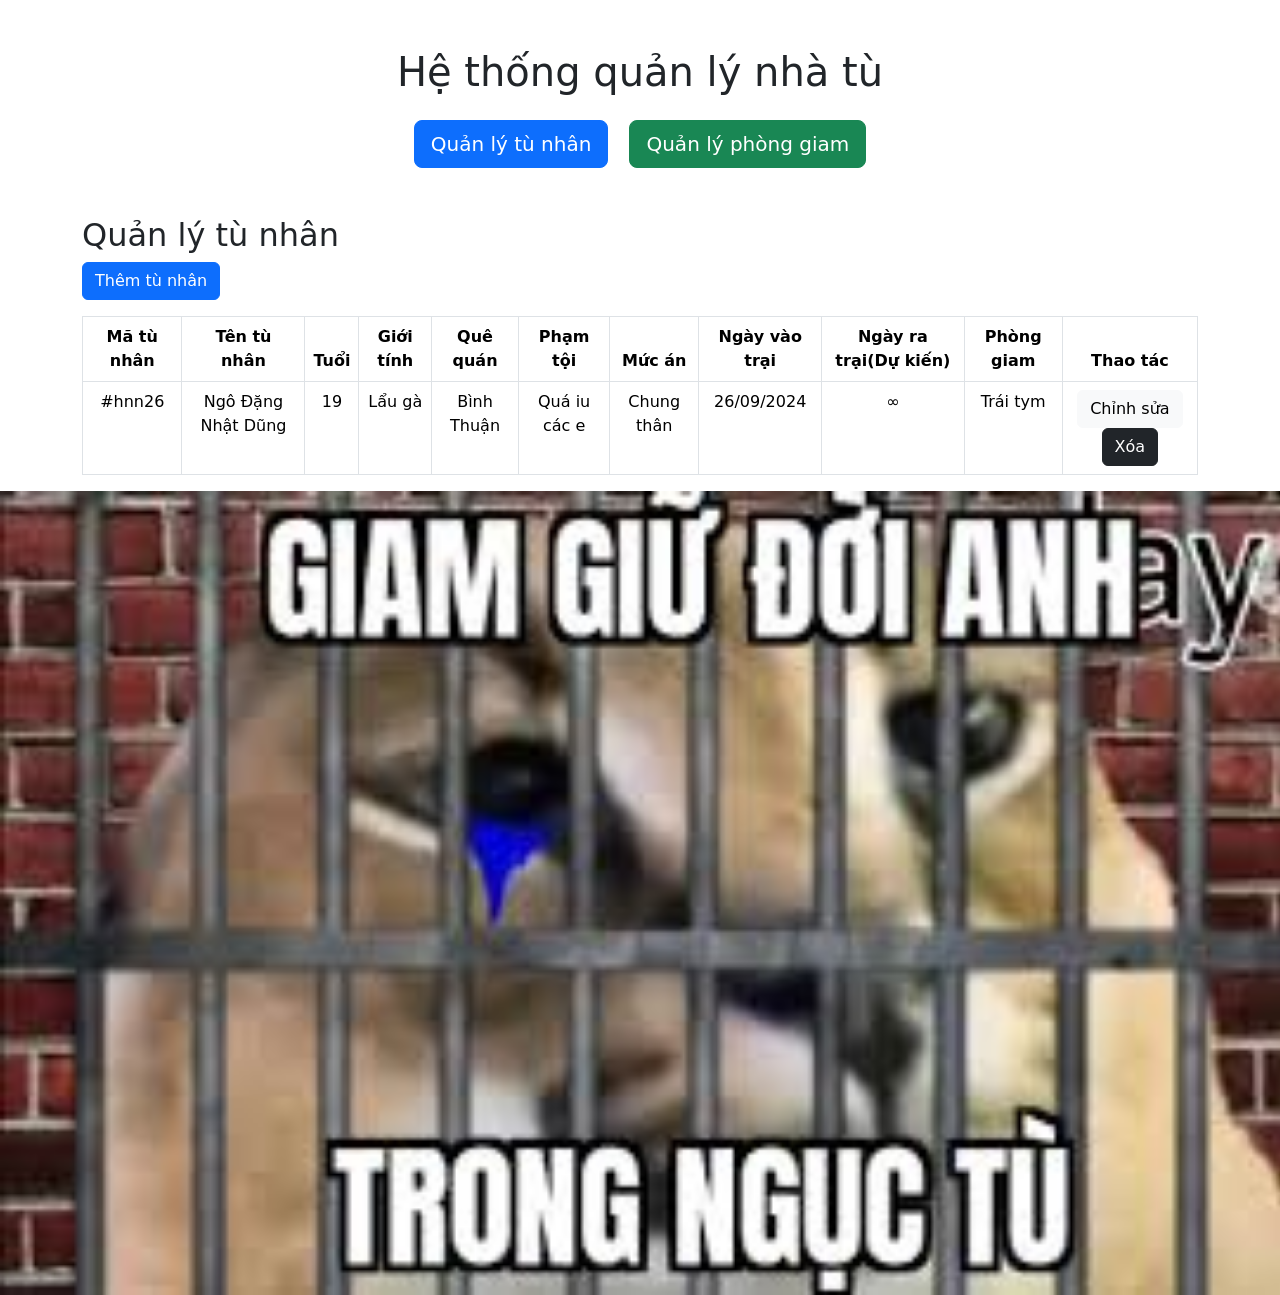
<file: Final/GiaoDien/index.html>
<!DOCTYPE html>
<html lang="en">
<head>
    <meta charset="UTF-8">
    <meta name="viewport" content="width=device-width, initial-scale=1.0">
    <title>Quản lý nhà tù</title>
    <!-- Bootstrap CSS -->
    <link href="https://cdn.jsdelivr.net/npm/bootstrap@5.3.0/dist/css/bootstrap.min.css" rel="stylesheet">
</head>
<body>
    <div class="container mt-5">
        <h1 class="text-center mb-4">Hệ thống quản lý nhà tù</h1>
        
        <!-- Hai nút chức năng quản lý tù nhân và phòng giam -->
        <div class="text-center mb-5">
            <button class="btn btn-primary btn-lg me-3" onclick="showPrisoners()">Quản lý tù nhân</button>
            <button class="btn btn-success btn-lg" onclick="showCells()">Quản lý phòng giam</button>
        </div>

        <!-- Khu vực quản lý tù nhân -->
        <div id="prisoners-section">
            <h2>Quản lý tù nhân</h2>
            <button class="btn btn-primary mb-3">Thêm tù nhân</button>
            <table style="text-align: center" class="table table-bordered">
                <thead>
                    <tr>
                        <th>Mã tù nhân</th>
                        <th>Tên tù nhân</th>
                        <th>Tuổi</th> 
                        <th>Giới tính</th>
                        <th>Quê quán</th>
                        <th>Phạm tội</th>
                        <th>Mức án</th>
                        <th>Ngày vào trại</th> 
                        <th>Ngày ra trại(Dự kiến)</th>  
                        <th>Phòng giam</th>
                        <th>Thao tác</th>
                    </tr>
                </thead>
                <tbody style="text-align: center;">
                    <tr>
                        <td>#hnn26</td>
                        <td>Ngô Đặng Nhật Dũng</td>
                        <td>19</td>
                        <td>Lẩu gà</td>
                        <td>Bình Thuận</td>
                        <td>Quá iu các e</td>
                        <td>Chung thân</td>
                        <td>26/09/2024</td>
                        <td>&#8734</td>
                        <td>Trái tym</td>
                        <td>
                            <button class="btn btn-light">Chỉnh sửa</button>
                            <button class="btn btn-dark">Xóa</button>
                        </td>
                    </tr>
                </tbody>
            </table>
        </div>

        <!-- Khu vực quản lý phòng giam -->
        <div id="cells-section" style="display: none;">
            <h2>Quản lý phòng giam</h2>
            <button class="btn btn-success mb-3">Thêm phòng giam</button>
            <table class="table table-bordered">
                <thead>
                    <tr>
                        <th>Tên phòng giam</th>
                        <th>Số lượng hiện tại</th>
                        <th>Số lượng tối đa</th>
                        <th>Thao tác</th>
                    </tr>
                </thead>
                <tbody>
                    <tr>
                        <td>101</td>
                        <td>Phòng giam thiên đường</td>
                        <td>
                            <button class="btn btn-light">Chỉnh sửa</button>
                            <button class="btn btn-dark">Xóa</button>
                        </td>
                    </tr>
                </tbody>
            </table>
        </div>
    </div>

    <script>
        function showPrisoners() {
            document.getElementById('prisoners-section').style.display = 'block';
            document.getElementById('cells-section').style.display = 'none';
        }

        function showCells() {
            document.getElementById('prisoners-section').style.display = 'none';
            document.getElementById('cells-section').style.display = 'block';
        }
    </script>
    <img style="width: 1400px;display: flex;" alt="Nhatu" src="nhatu.jpg">
    <script src="https://cdn.jsdelivr.net/npm/bootstrap@5.3.0/dist/js/bootstrap.bundle.min.js"></script>
</body>
</html>
</file>
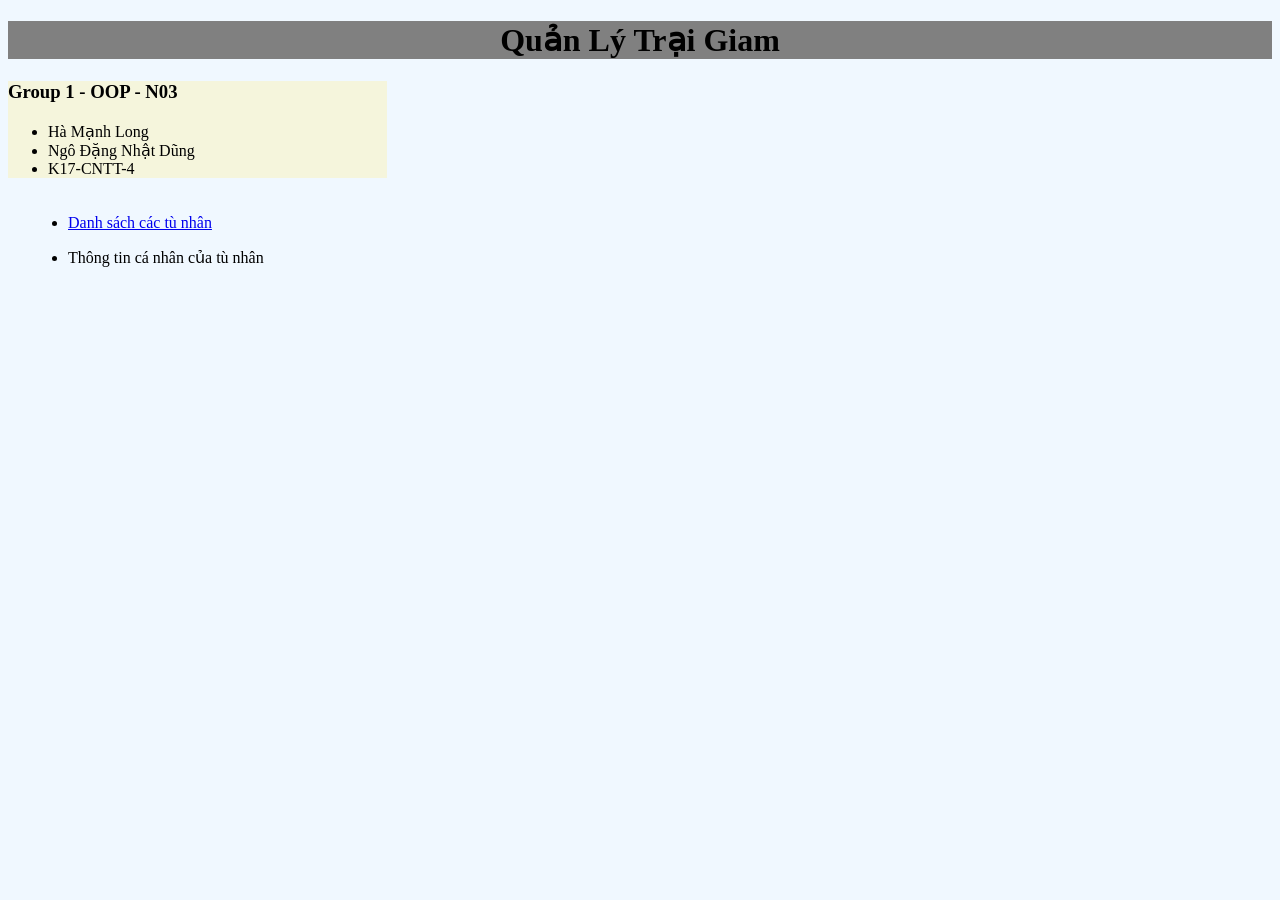
<file: Final/src/main/resources/templates/index.html>
<!DOCTYPE html>
<html lang="en" xmlns:th="http://www.thymeleaf.org">
<head>
    <meta charset="UTF-8">
    <title>Title</title>
    <link rel="stysheet" th:href="@{static/CSS/mycss.css}">
    <style>
        html, body{
            background-color: aliceblue ;
        }

        h1 {
            background-color: gray;
            color: black;
            display: flex;
            justify-content: center;
            font-weight: bold;
        }

        .header-list {
            background-color: beige;
            width: 30%;
        }

        #content {
            margin: 20px;
        }

        .content-first{}

        .row-content {
            display: flex;
            margin-bottom: 10px;
        }

        .first-link {
            flex: 1;
        }
    </style>
</head>
<body>
<header class="header">
    <h1>Quản Lý Trại Giam</h1>
    <div class="header-list">
    <h3>Group 1 - OOP - N03</h3>
        <ul>
            <li>Hà Mạnh Long</li>
            <li>Ngô Đặng Nhật Dũng</li>
            <li>K17-CNTT-4</li>
        </ul>
    </div>
</header>

<div id="content">
    <div class="content-first">
        <div class="row-content">
            <div class="first-link">
                <ul>
                    <li><a href="http://localhost:8080/prison/list" target="_blank">Danh sách các tù nhân </a></li>
                    <li><p>Thông tin cá nhân của tù nhân</p></li>
                </ul>
            </div>
        </div>
    </div>
</div>
</body>
</html>
</file>
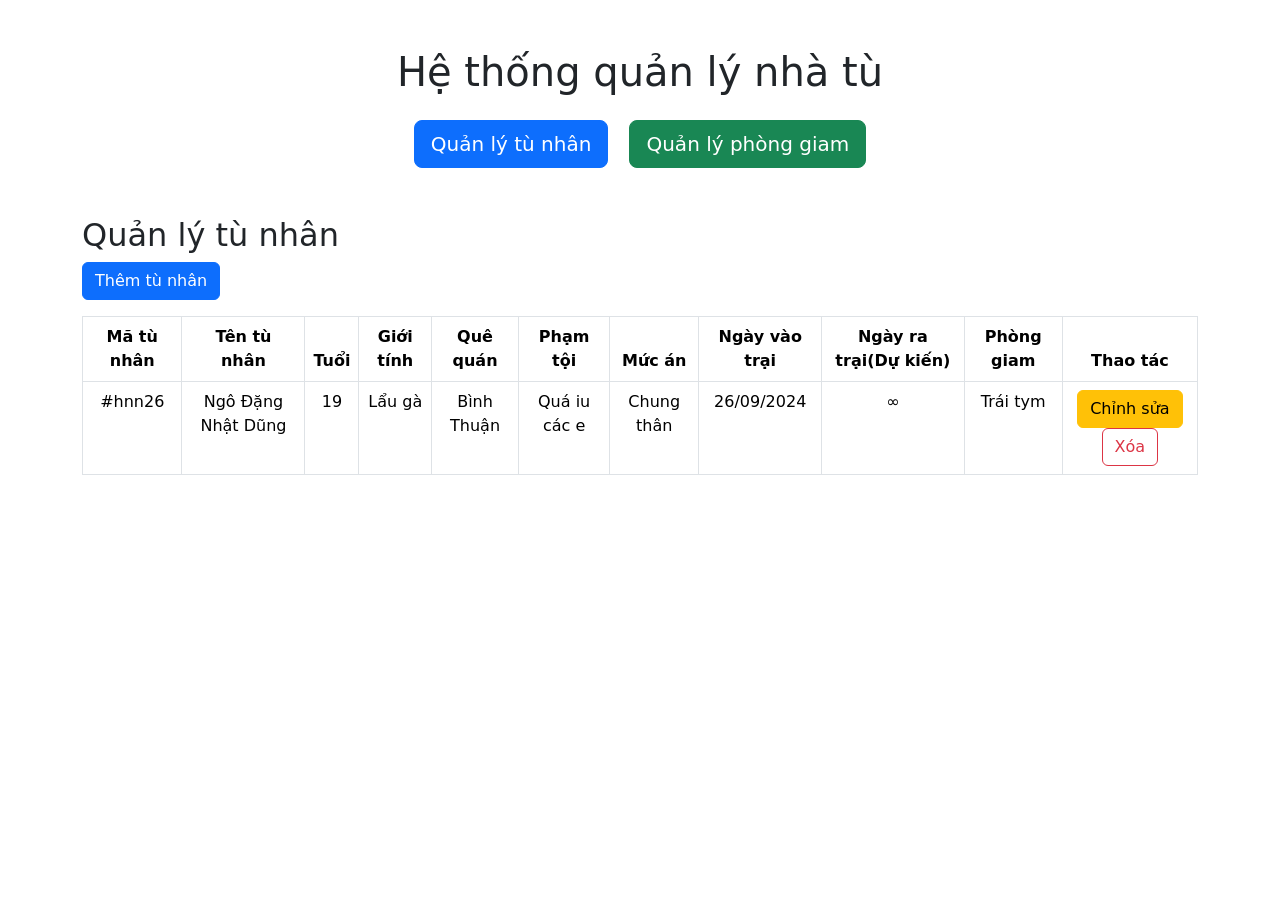
<file: Final/GiaoDien/test.html>
<!DOCTYPE html>
<html lang="en">
<head>
    <meta charset="UTF-8">
    <meta name="viewport" content="width=device-width, initial-scale=1.0">
    <title>Quản lý nhà tù</title>
    <!-- Bootstrap CSS -->
    <link href="https://cdn.jsdelivr.net/npm/bootstrap@5.3.0/dist/css/bootstrap.min.css" rel="stylesheet">
</head>
<body>
    <div class="container mt-5">
        <h1 class="text-center mb-4">Hệ thống quản lý nhà tù</h1>
        
        <!-- Hai nút chức năng quản lý tù nhân và phòng giam -->
        <div class="text-center mb-5">
            <button class="btn btn-primary btn-lg me-3" onclick="showPrisoners()">Quản lý tù nhân</button>
            <button class="btn btn-success btn-lg" onclick="showCells()">Quản lý phòng giam</button>
        </div>

        <!-- Khu vực quản lý tù nhân -->
        <div id="prisoners-section">
            <h2>Quản lý tù nhân</h2>
            <button class="btn btn-primary mb-3">Thêm tù nhân</button>
            <table style="text-align: center" class="table table-bordered">
                <thead>
                    <tr>
                        <th>Mã tù nhân</th>
                        <th>Tên tù nhân</th>
                        <th>Tuổi</th> 
                        <th>Giới tính</th>
                        <th>Quê quán</th>
                        <th>Phạm tội</th>
                        <th>Mức án</th>
                        <th>Ngày vào trại</th> 
                        <th>Ngày ra trại(Dự kiến)</th>  
                        <th>Phòng giam</th>
                        <th>Thao tác</th>
                    </tr>
                </thead>
                <tbody style="text-align: center;">
                    <tr>
                        <td>#hnn26</td>
                        <td>Ngô Đặng Nhật Dũng</td>
                        <td>19</td>
                        <td>Lẩu gà</td>
                        <td>Bình Thuận</td>
                        <td>Quá iu các e</td>
                        <td>Chung thân</td>
                        <td>26/09/2024</td>
                        <td>&#8734</td>
                        <td>Trái tym</td>
                        <td>
                            <button class="btn btn-warning">Chỉnh sửa</button>
                            <button class="btn btn-outline-danger">Xóa</button>
                        </td>
                    </tr>
                </tbody>
            </table>
        </div>

        <!-- Khu vực quản lý phòng giam -->
        <div id="cells-section" style="display: none;">
            <h2>Quản lý phòng giam</h2>
            <button class="btn btn-success mb-3">Thêm phòng giam</button>
            <table style="text-align: center" class="table table-bordered">
                <thead>
                    <tr>
                        <th>Tên phòng giam</th>
                        <th>Số lượng tù nhân hiện tại</th>
                        <th>Số lượng tù nhân tối đa</th>
                        <th>Thao tác</th>
                    </tr>
                </thead>
                <tbody>
                    <tr>
                        <td>Phòng giam hạnh phúc</td>
                        <td>NULL</td>
                        <th>NULL</th>
                        <td>
                            <button class="btn btn-warning" onclick="showPrisonersInCell('101')">Xem phạm nhân</button>
                            <button class="btn btn-outline-danger">Xóa</button>
                        </td>
                    </tr>
                    <tr>
                        <td>Phòng giam bất hạnh</td>
                        <td>NULL</td>
                        <th>NULL</th>
                        <td>
                            <button class="btn btn-warning" onclick="showPrisonersInCell('102')">Xem phạm nhân</button>
                            <button class="btn btn-outline-danger">Xóa</button>
                        </td>
                    </tr>
                </tbody>
            </table>
        </div>

        <!-- Khu vực hiển thị phạm nhân trong phòng -->
        <div id="prisoners-in-cell" style="display: none; text-align: center"">
            <h2>Danh sách phạm nhân trong phòng</h2>
            <h4 id="cell-name"></h4>
            <table class="table table-bordered">
                <thead>
                    <tr>
                        <th>Mã tù nhân</th>
                        <th>Tên tù nhân</th>
                        <th>Chuyển sang phòng</th>
                        <th>Thao tác</th>
                    </tr>
                </thead>
                <tbody id="prisoners-list">
                    <tr>
                        <td>1</td>
                        <td>Nguyễn Văn A</td>
                        <td>
                            <select class="form-select" onchange="movePrisoner(1, this.value)">
                                <option value="">Chọn phòng</option>
                                <option value="101">Phòng 101</option>
                                <option value="102">Phòng 102</option>
                            </select>
                        </td>
                        <td>
                            <button class="btn btn-outline-danger" onclick="removePrisoner(1)">Xóa</button>
                        </td>
                    </tr>
                    <tr>
                        <td>2</td>
                        <td>Trần Văn B</td>
                        <td>
                            <select class="form-select" onchange="movePrisoner(2, this.value)">
                                <option value="">Chọn phòng</option>
                                <option value="101">Phòng 101</option>
                                <option value="102">Phòng 102</option>
                            </select>
                        </td>
                        <td>
                            <button class="btn btn-outline-danger" onclick="removePrisoner(2)">Xóa</button>
                        </td>
                    </tr>
                </tbody>
            </table>
            <button class="btn btn-secondary" onclick="backToCells()">Quay lại</button>
        </div>
    </div>

    <script>
        function showPrisoners() {
            document.getElementById('prisoners-section').style.display = 'block';
            document.getElementById('cells-section').style.display = 'none';
            document.getElementById('prisoners-in-cell').style.display = 'none';
        }

        function showCells() {
            document.getElementById('prisoners-section').style.display = 'none';
            document.getElementById('cells-section').style.display = 'block';
            document.getElementById('prisoners-in-cell').style.display = 'none';
        }

        function showPrisonersInCell(cellId) {
            document.getElementById('prisoners-section').style.display = 'none';
            document.getElementById('cells-section').style.display = 'none';
            document.getElementById('prisoners-in-cell').style.display = 'block';
            document.getElementById('cell-name').innerText = "Phạm nhân trong " + cellId;
        }

        function movePrisoner(prisonerId, newCell) {
            alert('Chuyển tù nhân ' + prisonerId + ' sang ' + newCell);
            // Ở đây bạn có thể thêm logic để chuyển tù nhân trong backend
        }

        function removePrisoner(prisonerId) {
            alert('Xóa tù nhân ' + prisonerId);
            // Ở đây bạn có thể thêm logic để xóa tù nhân trong backend
        }

        function backToCells() {
            document.getElementById('prisoners-section').style.display = 'none';
            document.getElementById('cells-section').style.display = 'block';
            document.getElementById('prisoners-in-cell').style.display = 'none';
        }
    </script>

    <!-- Bootstrap JS (nếu cần) -->
    <script src="https://cdn.jsdelivr.net/npm/bootstrap@5.3.0/dist/js/bootstrap.bundle.min.js"></script>
</body>
</html>
</file>
